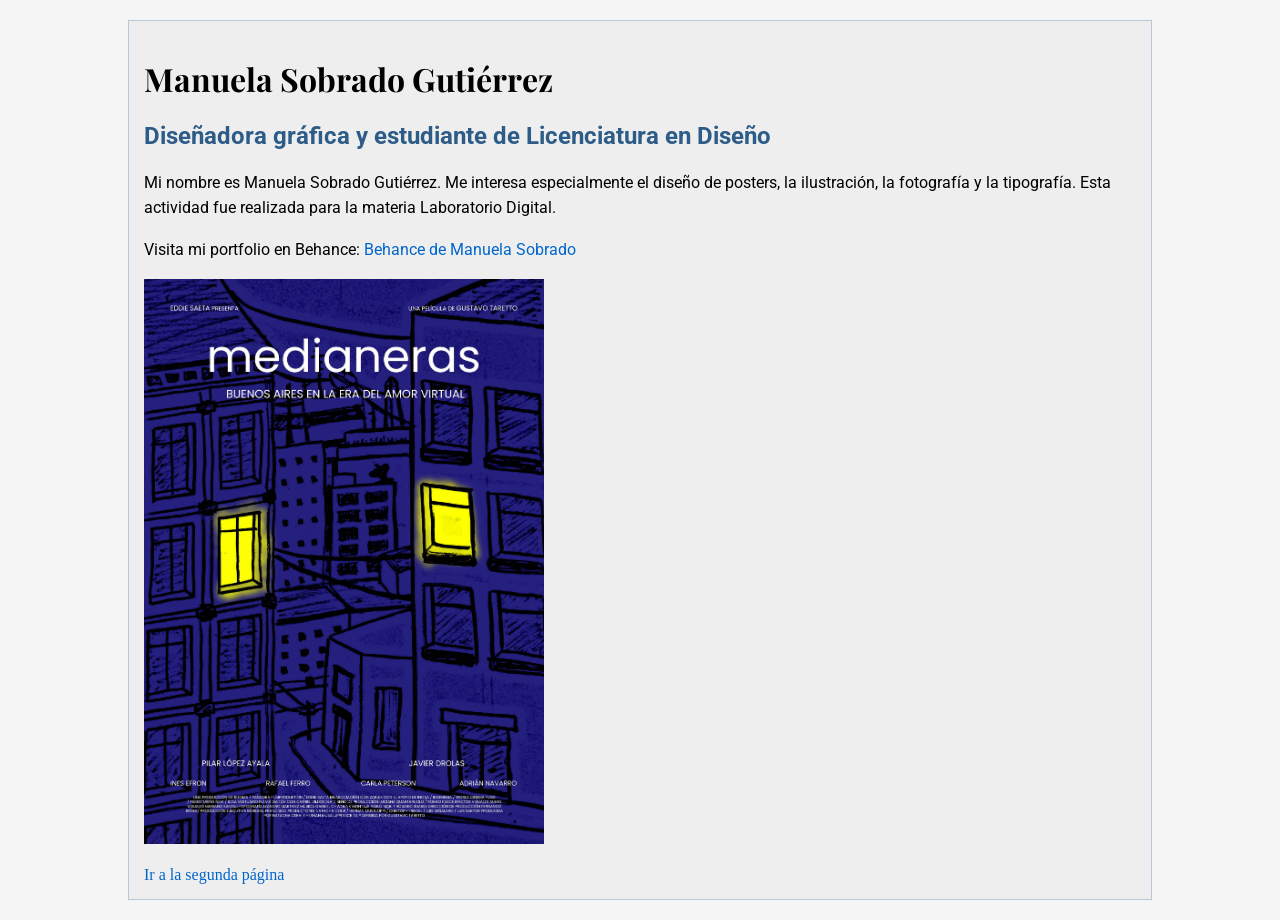
<file: index.html>
<!DOCTYPE html>
<html lang="es">
<head>
<meta charset="UTF-8">
<title>Mi primera página HTML</title>
<link rel="stylesheet" href="estilos.css">
</head>

<body>

<div>

<h1>Manuela Sobrado Gutiérrez</h1>

<h2>Diseñadora gráfica y estudiante de Licenciatura en Diseño</h2>

<p>
Mi nombre es Manuela Sobrado Gutiérrez. Me interesa especialmente el diseño de posters, la ilustración, la fotografía y la tipografía. Esta actividad fue realizada para la materia Laboratorio Digital.
</p>

<p>
Visita mi portfolio en Behance:
<a href="https://www.behance.net/manuelasobrado" target="_blank">
Behance de Manuela Sobrado
</a>
</p>

<img src="medianeras.jpg" width="400" alt="Poster de Medianeras">

<br><br>

<a href="pagina2.html">
Ir a la segunda página
</a>

</div>

</body>
</html>
</file>
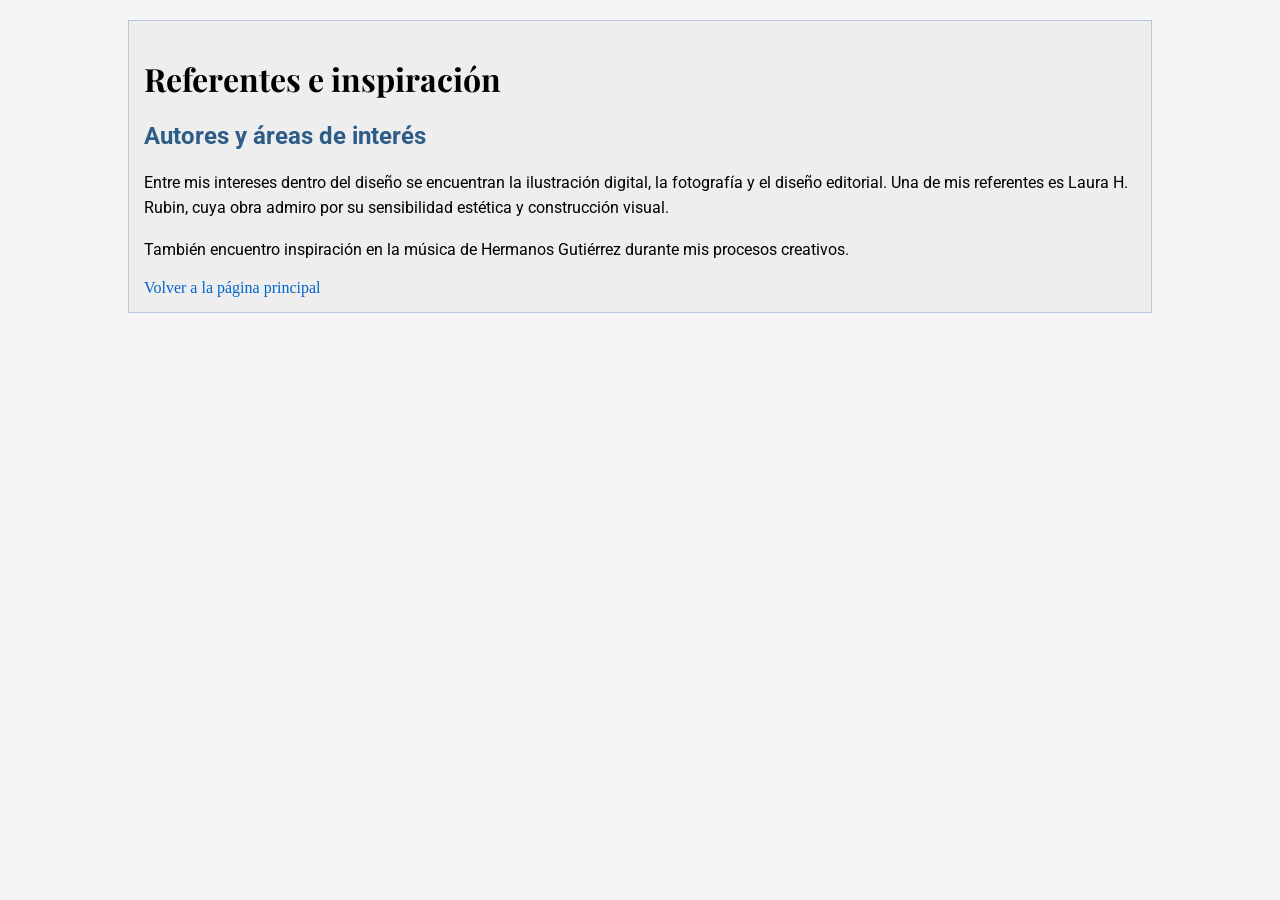
<file: pagina2.html>
<!DOCTYPE html>
<html lang="es">
<head>
<meta charset="UTF-8">
<title>Segunda página</title>
<link rel="stylesheet" href="estilos.css">
</head>

<body>

<div>

<h1>Referentes e inspiración</h1>

<h2>Autores y áreas de interés</h2>

<p>
Entre mis intereses dentro del diseño se encuentran la ilustración digital, la fotografía y el diseño editorial. Una de mis referentes es Laura H. Rubin, cuya obra admiro por su sensibilidad estética y construcción visual.
</p>

<p>
También encuentro inspiración en la música de Hermanos Gutiérrez durante mis procesos creativos.
</p>

<a href="index.html">
Volver a la página principal
</a>

</div>

</body>
</html>
</file>
<file: estilos.css>
/* Importación de Google Fonts */
@import url('https://fonts.googleapis.com/css2?family=Playfair+Display&family=Roboto:wght@400&display=swap');

/* Estilos generales */
body{
    background-color:#f5f5f5;
    margin:0;
    padding:20px;
}

/* Contenedor principal */
div{
    width:80%;
    margin:auto;
    padding:15px;
    border:1px solid #b8c7d9;
    background-color:#eeeeee;
}

/* Título principal */
h1{
    font-family:'Playfair Display', serif;
    font-size:32px;
}

/* Subtítulo */
h2{
    color:#2d5c88;
    font-family:'Roboto', sans-serif;
}

/* Párrafos */
p{
    font-family:'Roboto', sans-serif;
    font-size:16px;
    line-height:1.6;
}

/* Enlaces */
a{
    color:#0066cc;
    text-decoration:none;
}

a:hover{
    text-decoration:underline;
}
</file>
